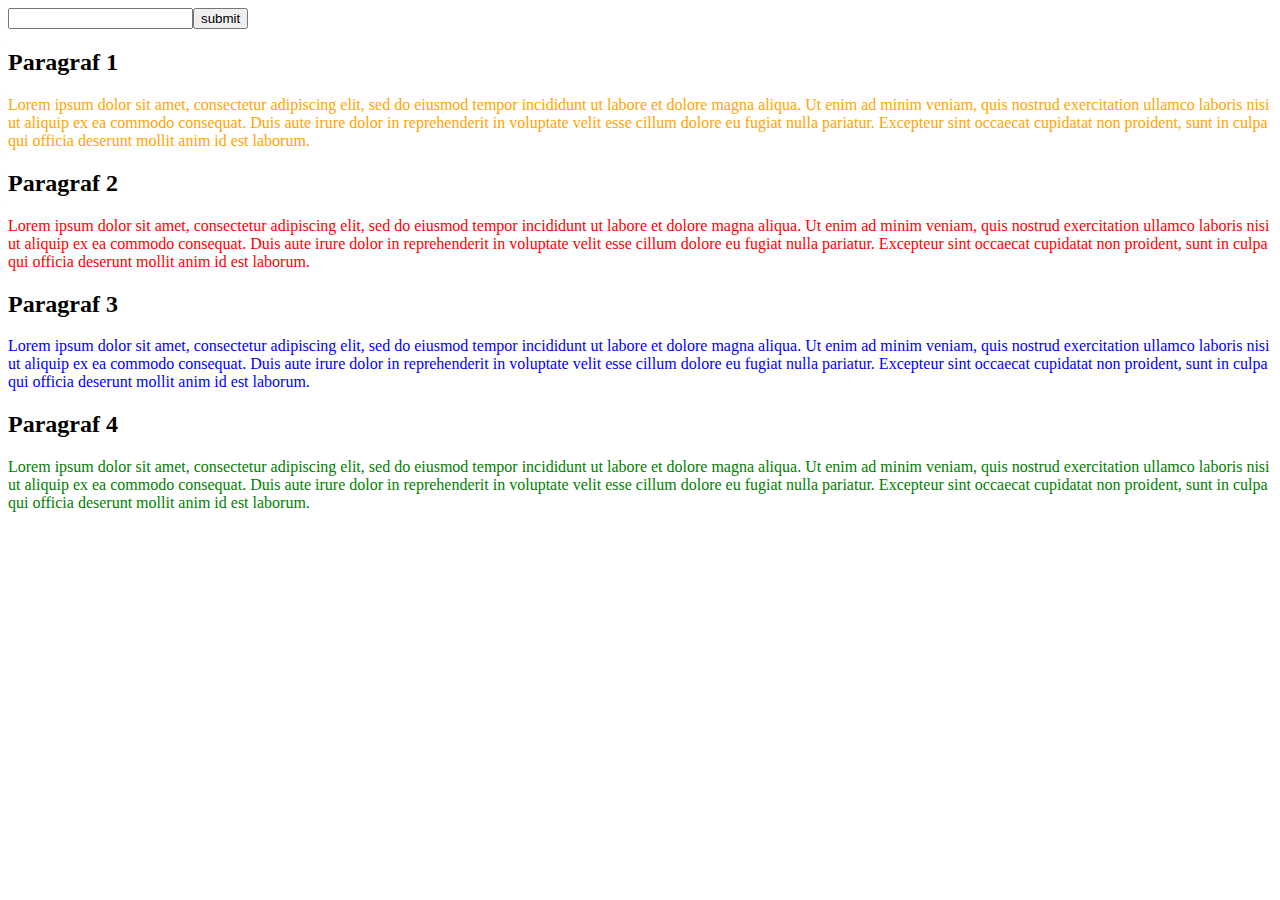
<file: JavaScript/05 DOM/index.html>
<!DOCTYPE html>
<html>
  <head>
    <meta charset="utf-8">
    <meta name="viewport" content="width=device-width">
    <title>JS Bin</title>
  </head>
  <body>
    <p>
      Lorem ipsum dolor sit amet, consectetur adipiscing elit, sed do eiusmod tempor incididunt ut labore et dolore magna aliqua. Ut enim ad minim veniam, quis nostrud exercitation ullamco laboris nisi ut aliquip ex ea commodo consequat. Duis aute irure dolor in reprehenderit in voluptate velit esse cillum dolore eu fugiat nulla pariatur. Excepteur sint occaecat cupidatat non proident, sunt in culpa qui officia deserunt mollit anim id est laborum.
    </p>
    <p>
      Lorem ipsum dolor sit amet, consectetur adipiscing elit, sed do eiusmod tempor incididunt ut labore et dolore magna aliqua. Ut enim ad minim veniam, quis nostrud exercitation ullamco laboris nisi ut aliquip ex ea commodo consequat. Duis aute irure dolor in reprehenderit in voluptate velit esse cillum dolore eu fugiat nulla pariatur. Excepteur sint occaecat cupidatat non proident, sunt in culpa qui officia deserunt mollit anim id est laborum.
    </p>
    <p>
      Lorem ipsum dolor sit amet, consectetur adipiscing elit, sed do eiusmod tempor incididunt ut labore et dolore magna aliqua. Ut enim ad minim veniam, quis nostrud exercitation ullamco laboris nisi ut aliquip ex ea commodo consequat. Duis aute irure dolor in reprehenderit in voluptate velit esse cillum dolore eu fugiat nulla pariatur. Excepteur sint occaecat cupidatat non proident, sunt in culpa qui officia deserunt mollit anim id est laborum.
    </p>
    <p>
      Lorem ipsum dolor sit amet, consectetur adipiscing elit, sed do eiusmod tempor incididunt ut labore et dolore magna aliqua. Ut enim ad minim veniam, quis nostrud exercitation ullamco laboris nisi ut aliquip ex ea commodo consequat. Duis aute irure dolor in reprehenderit in voluptate velit esse cillum dolore eu fugiat nulla pariatur. Excepteur sint occaecat cupidatat non proident, sunt in culpa qui officia deserunt mollit anim id est laborum.
    </p>
    <script src="zadanka.js"></script>
  </body>
</html>
</file>
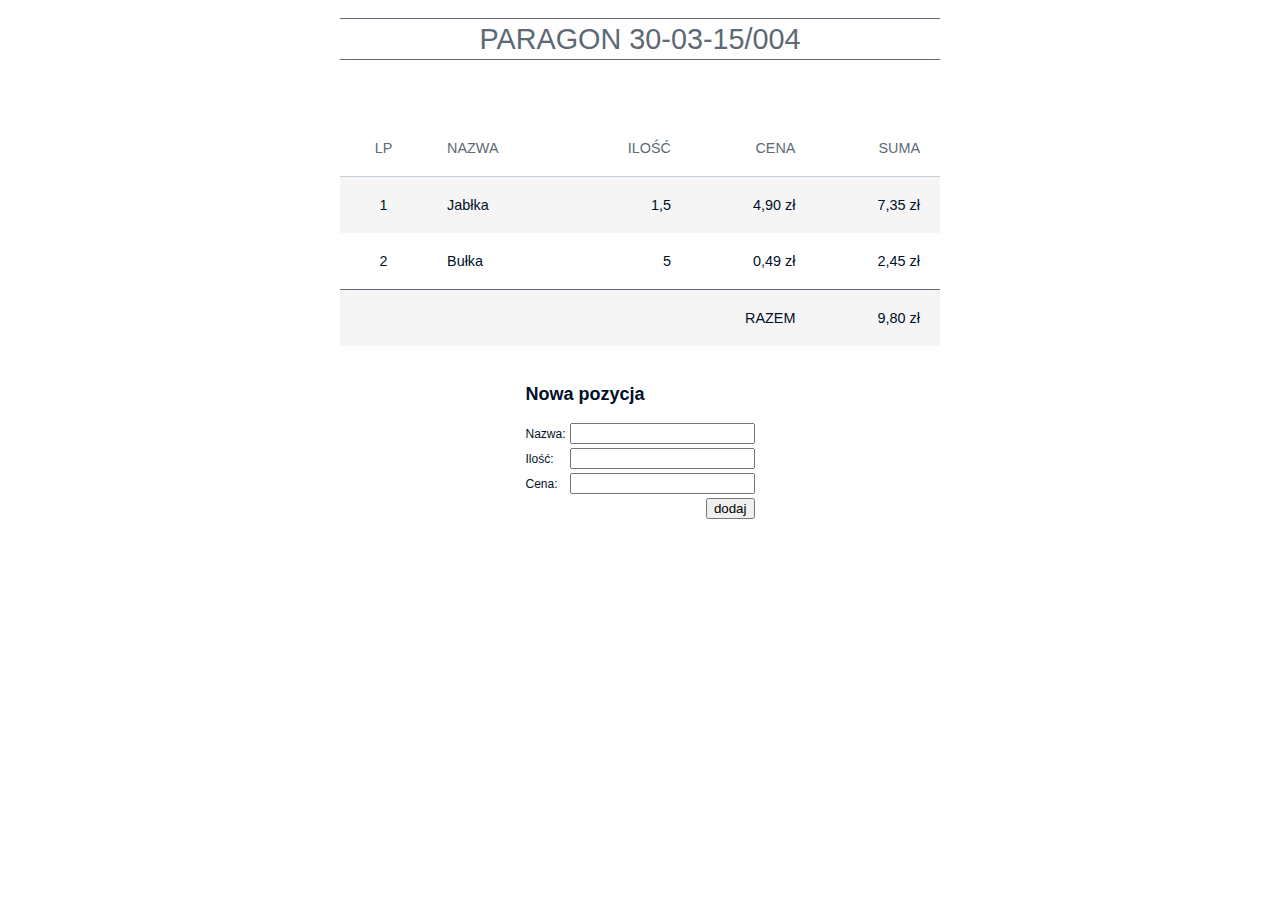
<file: JavaScript/06 firstProject/index.html>
<!DOCTYPE html>
<html>
    <head>
        <link rel="stylesheet" type="text/css" href="style.css" />
        <meta charset="utf-8">
        <title>Zadanie 5</title>
    </head>
    <body>
        <header>
            <h1>PARAGON 30-03-15/004</h1>
        </header>
        <main>
            <table>
                <thead>
                <tr>
                    <th class="lp">LP</th>
                    <th class="nazwa">NAZWA</th>
                    <th>ILOŚĆ</th>
                    <th>CENA</th>
                    <th>SUMA</th>
                </tr>
                </thead>
                <tbody>
                <tr>
                    <td class="lp">1</td>
                    <td class="nazwa">Jabłka</td>
                    <td>1,5</td>
                    <td>4,90 zł</td>
                    <td>7,35 zł</td>
                </tr>
                <tr>
                    <td class="lp">2</td>
                    <td class="nazwa">Bułka</td>
                    <td>5</td>
                    <td>0,49 zł</td>
                    <td>2,45 zł</td>
                </tr>
                <tr>
                    <td colspan="4" class="razem">RAZEM</td>
                    <td class="razem">9,80 zł</td>
                </tr>
                </tbody>
            </table>
        </main>
        <form>
            <table>
                <thead>
                <tr><td colspan="2">
                    <h2>Nowa pozycja</h2>
                </td></tr>
                </thead>
                <tr>
                    <td>Nazwa:</td>
                    <td><input></td>
                </tr>
                <tr>
                    <td>Ilość:</td>
                    <td><input></td>
                </tr>
                <tr>
                    <td>Cena:</td>
                    <td><input></td>
                </tr>
                <tr>
                    <td colspan="2" align="right">
                        <input type="button" value="dodaj">
                    </td>
                </tr>
            </table>
        </form>
        <script src="zadanka.js"></script>
    </body>
</html>
</file>
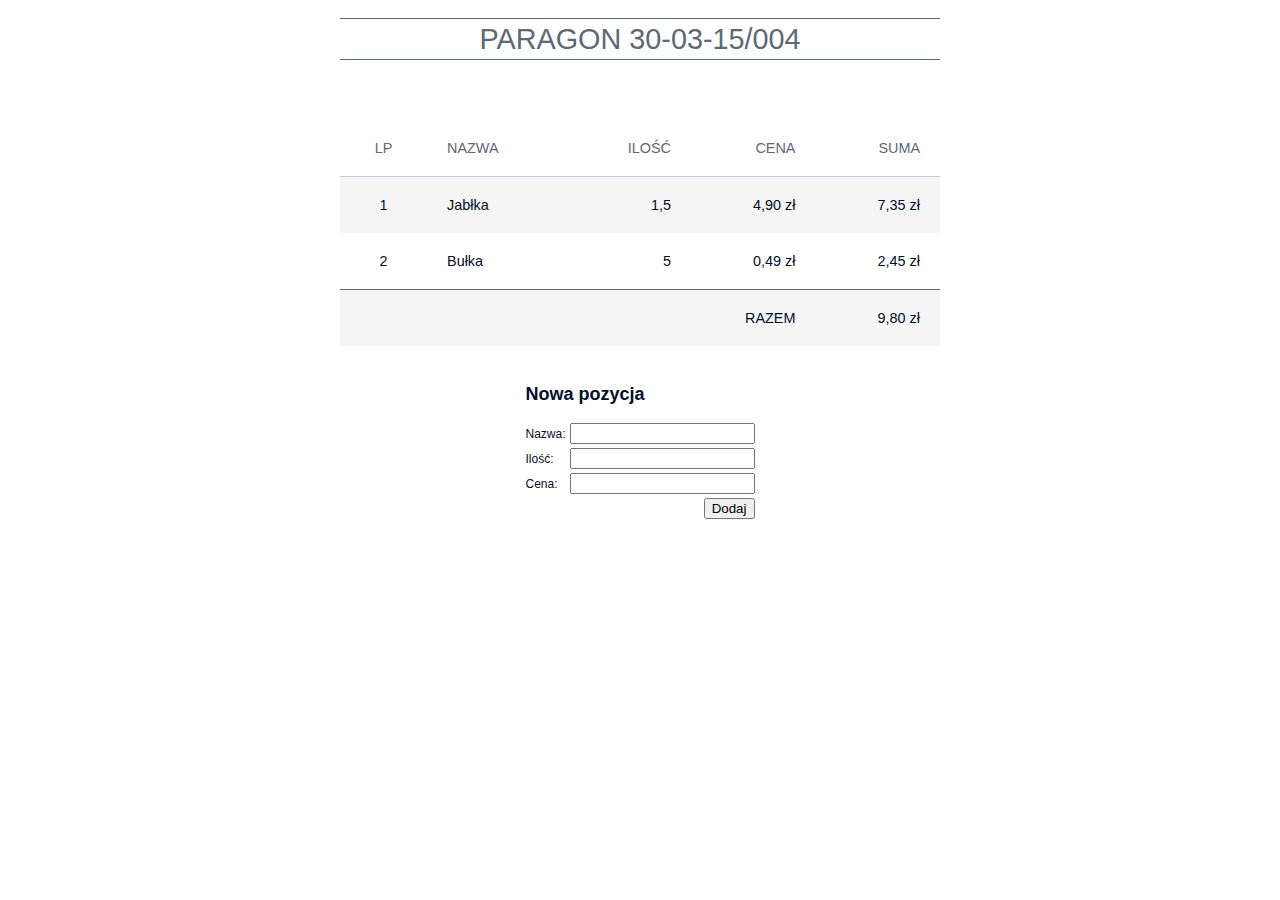
<file: Javascript/Receipt/index.html>
<!DOCTYPE html>
<html>
    <head>
        <link rel="stylesheet" type="text/css" href="style.css" />
        <meta charset="utf-8">
        <title>Zadanie 5</title>
    </head>
    <body>
        <header>
            <h1>PARAGON 30-03-15/004</h1>
        </header>
        <main>
            <table>
                <thead>
                <tr>
                    <th class="lp">LP</th>
                    <th class="nazwa">NAZWA</th>
                    <th>ILOŚĆ</th>
                    <th>CENA</th>
                    <th>SUMA</th>
                </tr>
                </thead>
                <tbody>
                <tr>
                    <td class="lp">1</td>
                    <td class="nazwa">Jabłka</td>
                    <td>1,5</td>
                    <td>4,90 zł</td>
                    <td>7,35 zł</td>
                </tr>
                <tr>
                    <td class="lp">2</td>
                    <td class="nazwa">Bułka</td>
                    <td>5</td>
                    <td>0,49 zł</td>
                    <td>2,45 zł</td>
                </tr>
                <tr>
                    <td colspan="4" class="razem">RAZEM</td>
                    <td class="razem">9,80 zł</td>
                </tr>
                </tbody>
            </table>
        </main>
        <form>
            <table>
                <thead>
                <tr><td colspan="2">
                    <h2>Nowa pozycja</h2>
                </td></tr>
                </thead>
                <tr>
                    <td>Nazwa:</td>
                    <td><input id="input_name"></td>
                </tr>
                <tr>
                    <td>Ilość:</td>
                    <td><input id="input_number"></td>
                </tr>
                <tr>
                    <td>Cena:</td>
                    <td><input id="input_price"></td>
                </tr>
                <tr>
                    <td colspan="2" align="right">
                        <input type="button" id="input_add" value="Dodaj">
                    </td>
                </tr>
            </table>
        </form>
        <script src="zadanka.js"></script>
    </body>
</html>
</file>
<file: JavaScript/06 firstProject/style.css>
body {
    color: #001028;
    background: #FFFFFF;
    font-family: Arial, sans-serif;
    font-size: 12px;
    font-family: Arial;
    max-width: 600px;
    margin-left:auto;
    margin-right:auto;
}

header {
    padding: 10px 0;
    margin-bottom: 30px;
}

form table {
    margin-left:auto;
    margin-right:auto;
}


h1 {
    border-top: 1px solid  #5D6975;
    border-bottom: 1px solid  #5D6975;
    color: #5D6975;
    font-size: 2.4em;
    line-height: 1.4em;
    font-weight: normal;
    text-align: center;
    margin-top: 0;
}


main table {
    width: 100%;
    border-collapse: collapse;
    border-spacing: 0;
    margin-bottom: 20px;
}

main table tr:nth-child(2n-1) td {
    background: #F5F5F5;
}

main table th {
    padding: 5px 20px;
    color: #5D6975;
    border-bottom: 1px solid #C1CED9;
    white-space: nowrap;
    font-weight: normal;
}

main table .lp {
    text-align: center;
}

main table .nazwa {
    text-align: left;
}

main table td, main table th {
    padding: 20px;
    text-align: right;
    font-size: 1.2em;
}

main table td.razem {
    border-top: 1px solid #5D6975;;
}
</file>
<file: Javascript/Receipt/style.css>
body {
    color: #001028;
    background: #FFFFFF;
    font-family: Arial, sans-serif;
    font-size: 12px;
    font-family: Arial;
    max-width: 600px;
    margin-left:auto;
    margin-right:auto;
}

header {
    padding: 10px 0;
    margin-bottom: 30px;
}

form table {
    margin-left:auto;
    margin-right:auto;
}


h1 {
    border-top: 1px solid  #5D6975;
    border-bottom: 1px solid  #5D6975;
    color: #5D6975;
    font-size: 2.4em;
    line-height: 1.4em;
    font-weight: normal;
    text-align: center;
    margin-top: 0;
}


main table {
    width: 100%;
    border-collapse: collapse;
    border-spacing: 0;
    margin-bottom: 20px;
}

main table tr:nth-child(2n-1) td {
    background: #F5F5F5;
}

main table th {
    padding: 5px 20px;
    color: #5D6975;
    border-bottom: 1px solid #C1CED9;
    white-space: nowrap;
    font-weight: normal;
}

main table .lp {
    text-align: center;
}

main table .nazwa {
    text-align: left;
}

main table td, main table th {
    padding: 20px;
    text-align: right;
    font-size: 1.2em;
}

main table td.razem {
    border-top: 1px solid #5D6975;;
}
</file>
